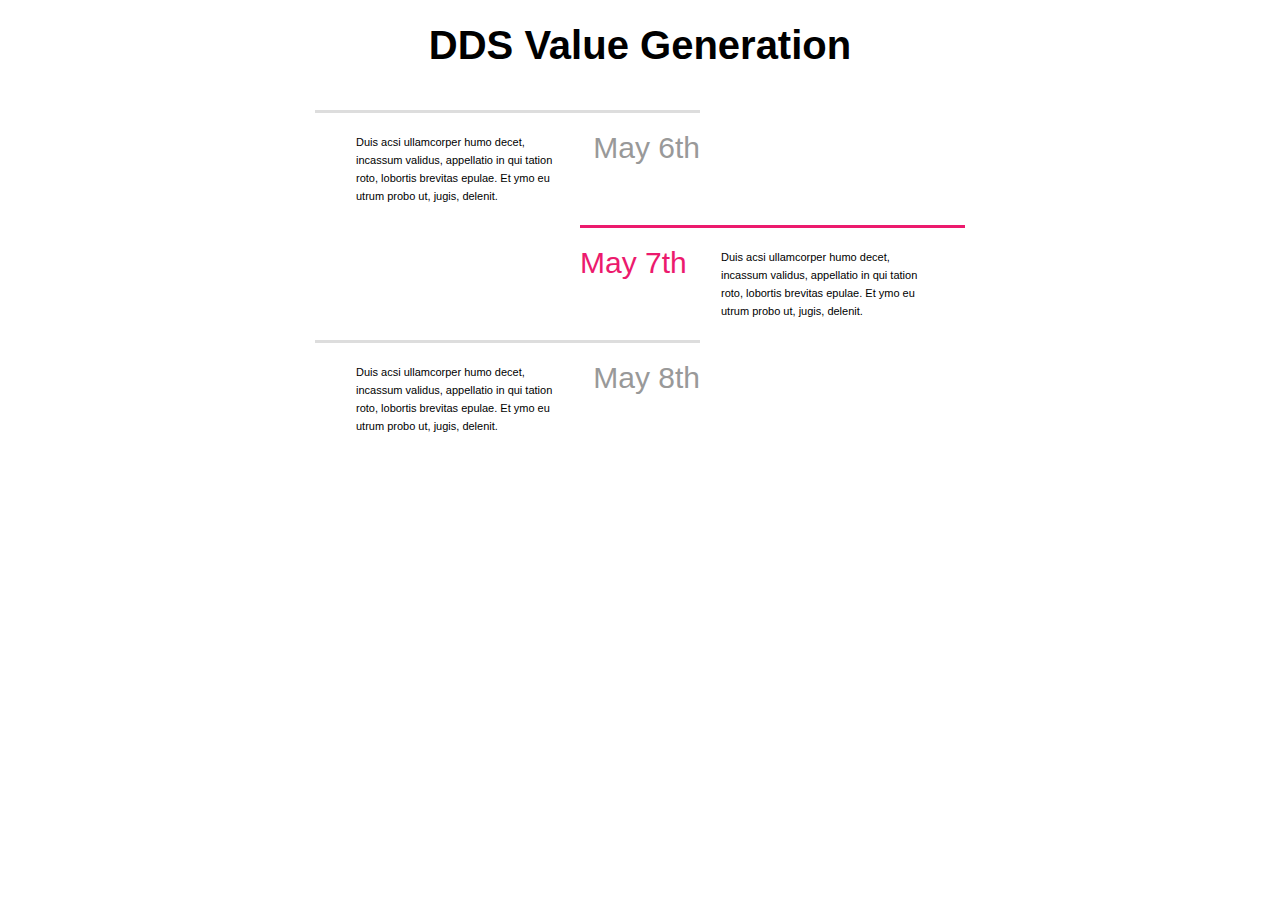
<file: index.html>
<!DOCTYPE html PUBLIC "-//W3C//DTD XHTML 1.0 Transitional//EN" "http://www.w3.org/TR/xhtml1/DTD/xhtml1-transitional.dtd">
<html xmlns="http://www.w3.org/1999/xhtml">
<head>
  <meta http-equiv="Content-Type" content="text/html; charset=utf-8" />
  <title>DDS Value Generation</title>
  <style type="text/css">
  body {margin: 0; padding: 0; font: 10px normal Verdana, Geneva, sans-serif; line-height: 1.8em;}
  h2 {font-size: 4em; margin: 5px 0; padding: 20px 0; text-align: center; line-height: 40px; font-family: Helvetica, Arial;}
  p {font-size: 1.1em;
    margin: 5px 41px;
    padding: 5px 0;
  }

  .container {margin: 20px auto; width: 650px; overflow: hidden; padding: 5px; }


  .timeslot {
    width: 285px;
    float: left;
    margin: 0 0 10px;
    padding: 10px 100px 0 0;
    border-top: 3px solid #ddd;
    position: relative;
  }
  .timeslot span {
    position: absolute;
    right: 0; top: 20px;
    font-size: 3em;
    line-height: 1em;
    color: #999;
  }
  .even {
    float: right;
    padding: 10px 0 0 100px;
    border-color: #ec1a6d;
  }
  .even span {
    left: 0;
    color: #ec1a6d;
  }

  @media all and (max-width : 500px) {
    .even {
      float: left;
    }
  }
  </style>
</head>

<body>
  <h2>DDS Value Generation</h2>
  <div class="container">
    <div class="timeslot">
      <span>May 6th</span>
      <p>Duis acsi ullamcorper humo decet, incassum validus, appellatio in qui tation roto, lobortis brevitas epulae. Et ymo eu utrum probo ut, jugis, delenit.
      </p>
    </div>
    <div class="timeslot even">
      <span>May 7th</span>
      <p>Duis acsi ullamcorper humo decet, incassum validus, appellatio in qui tation roto, lobortis brevitas epulae. Et ymo eu utrum probo ut, jugis, delenit.
      </p>
    </div>
    <div class="timeslot">
      <span>May 8th</span>
      <p>Duis acsi ullamcorper humo decet, incassum validus, appellatio in qui tation roto, lobortis brevitas epulae. Et ymo eu utrum probo ut, jugis, delenit.
      </p>
    </div>
  </div>
</body>
</html>
</file>
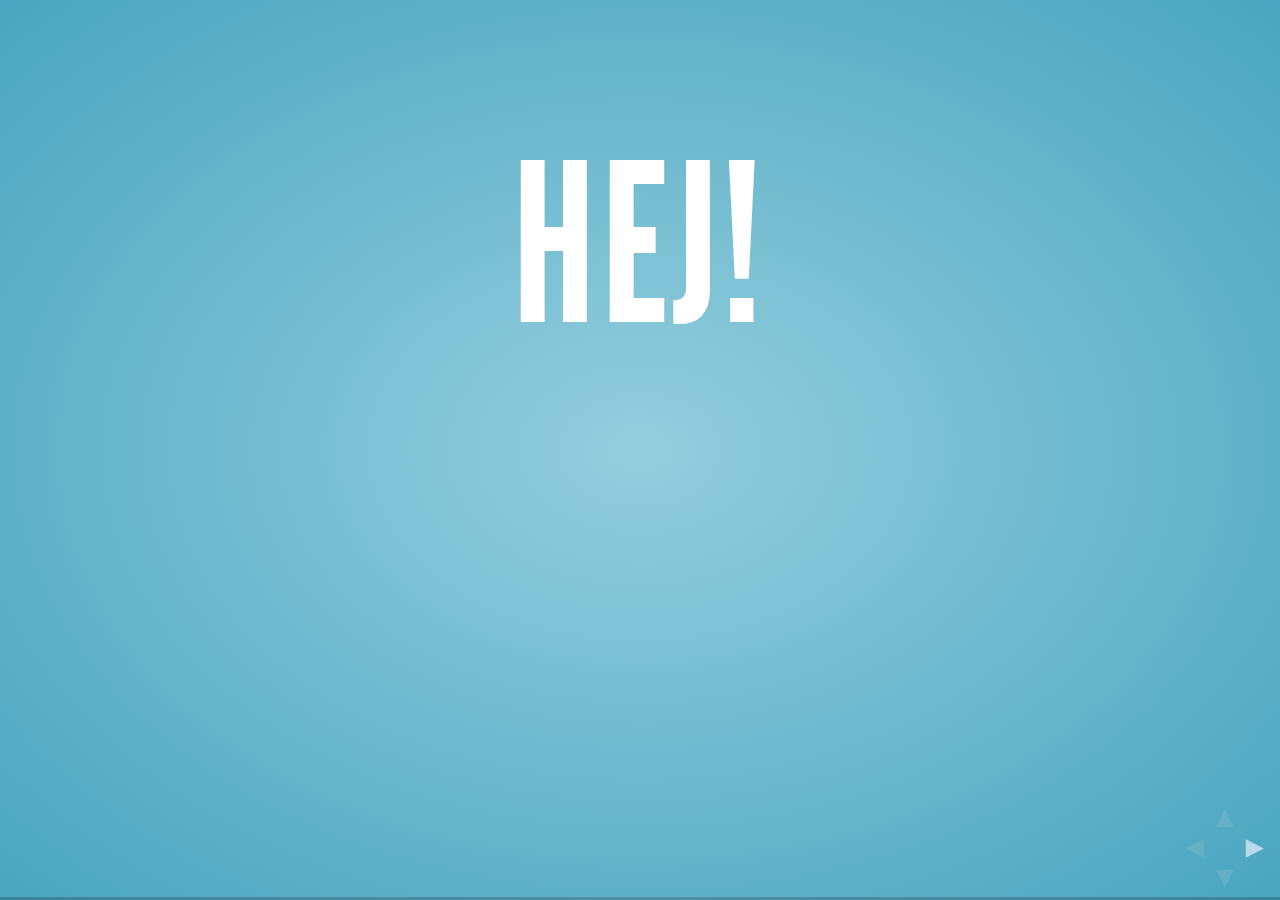
<file: june-11-2013.html>
<!doctype html>
<html lang="en">

  <head>
    <meta charset="utf-8">

    <title>DDS - May 14th, 2013</title>

    <meta name="apple-mobile-web-app-capable" content="yes" />
    <meta name="apple-mobile-web-app-status-bar-style" content="black-translucent" />
    <link href='http://fonts.googleapis.com/css?family=Lato:400,700,400italic,700italic' rel='stylesheet' type='text/css'>

    <link rel="stylesheet" href="css/reset.css">
    <link rel="stylesheet" href="css/main.css">
    <link rel="stylesheet" href="css/print.css" type="text/css" media="print">

    <link rel="stylesheet" href="lib/css/zenburn.css">
  </head>

  <body>

    <div class="reveal">

      <!-- Used to fade in a background when a specific slide state is reached -->
      <div class="state-background"></div>

      <!-- Any section element inside of this container is displayed as a slide -->
      <div class="slides">

        <section>
          <h1>Hej!</h1>
        </section>

        <section>
          <h1>Questions?</h1>
        </section>

        <section data-state="pink">
          <h1>Python</h1>
          <img src="images/robin.gif">
        </section>

        <section data-state="pink">
          <h2>Python is good for</h2>
          <section>
            <h1>Simple scripts</h1>
          </section>
          <section>
            <h1>Scraping</h1>
          </section>
          <section>
            <h1>Data science!</h1>
          </section>
          <section>
            <h1>Complex apps</h1>
          </section>
        </section>


        <section data-state="pink">
          <h3>Time for another</h3>
          <h2>Wizard Protip</h2>
          <img src="images/zoop.gif">
        </section>

        <section>
          <h2 style="text-transform: none">SimpleHTTPServer</h2>
        </section>

        <section data-state="blackout">
          <iframe class="youtube-player" type="text/html" width="640" height="385" src="http://www.youtube.com/embed/9CS7j5I6aOc" allowfullscreen frameborder="0">
          </iframe>
        </section>

        <section data-state="pink">
          <h3>(The 15 minute crashcourse)</h3>
        </section>

        <section data-state="pink">
          <h3>First: Let's create a python file</h3>
        </section>

        <section>
          <h3>Indentation based</h3>
          <pre><code>rangelist = range(10)
for number in rangelist:
    # Check if number is one of
    # the numbers in the tuple.
    if number in (3, 4, 7, 9):
        # "Break" terminates a for without
        # executing the "else" clause.
        break
    else:
        # "Continue" starts the next iteration
        # of the loop. It's rather useless here,
        # as it's the last statement of the loop.
        continue
else:
    # The "else" clause is optional and is
    # executed only if the loop didn't "break".
    pass # Do nothing</code></pre>
        </section>

        <section>
          <h2>fuck yeah no semicolons!</h2>
          <h3>or curly braces {}</h3>
        </section>

        <section class="comparison">
          <section>
            <h2>Assigning variables</h2>
            <h3>Python</h3>
            <pre><code>name = "Daniel"</code></pre>
            <h3>JS</h3>
            <pre><code>name = "Daniel";</code></pre>
          </section>

          <section>
            <h2>Strings!</h2>
            <h4>Python</h4>
            <pre><code>name = "Daniel"</code></pre>
            <h4>JS</h4>
            <pre><code>var name = "Daniel";</code></pre>
          </section>

          <section>
            <h2>Numbers!</h2>
            <h4>Python</h4>
            <pre><code>x = 132</code></pre>
            <h4>JS</h4>
            <pre><code>x = 132;</code></pre>
          </section>

          <section>
            <h2>Booleans!</h2>
            <h4>Python</h4>
            <pre><code>is_super_cool = True</code></pre>
            <h4>JS</h4>
            <pre><code>isSuperCool = true;</code></pre>
            <h4>Note that python prefers underscores</h4>
          </section>

          <section>
            <h2>Representing nothing</h2>
            <h4>Python</h4>
            <pre><code>x = None</code></pre>
            <h4>JS</h4>
            <pre><code>x = null</code></pre>
          </section>

          <section data-state="light2">
            <h2>Comments!</h2>
            <h4>Python</h4>
            <pre><code>## This is a comment</code></pre>
            <h4>JS</h4>
            <pre><code>// This is a comment</code></pre>
          </section>

          <section data-state="light2">
            <h2>Arrays (ummm...lists)</h2>
            <h4>Python (called a list)</h4>
            <pre><code>x = [1,2,3,4,5]</code></pre>
            <h4>JS (called an array)</h4>
            <pre><code>x = [1,2,3,4,5];</code></pre>
          </section>

          <section data-state="light3">
            <h2>Accessing an element in the list</h2>
            <span>
              <pre><code>x = [1,2,3,4,5]
x[0]
x[1]
x[2]
x[3]
x[4]
</code></pre>
            </span>
          </section>

          <section data-state="light3">
            <h2>Dictionaries</h2>
            <span>
              <h4>Python</h4>
              <pre><code>daniel = { "age": 25, "name": "Daniel", "nationality": "Canadian" }</code></pre>
              <h4>JS (called an object)</h4>
              <pre><code>daniel = { "age": 25, "name": "Daniel", "nationality": "Canadian" };</code></pre>
            </span>
          </section>

          <section data-state="light4">
            <h2>Conditionals</h2>
            <span>
              <h4>Python</h4>
              <pre><code>age = 17
if age >= 18:
  print("You can buy snus")
else:
  print("You cannot buy snus")</code></pre>
              <h4>JS</h4>
              <pre><code>age = 17;
if (age >= 18) {
  console.log("You can buy snus");
} else {
  console.log("You cannot buy snus");
}</code></pre>
            </span>
          </section>

<section data-state="light4">
            <h2>Loops</h2>
            <span>
              <h4>Python</h4>
              <pre><code>data = [1,2,3]
for i in data:
  print(data)</code></pre>
              <h4>JS</h4>
              <pre><code>data = [1,2,3];
for (i in data) {
  console.log(i);
}</code></pre>
            </span>
          </section>

          <section>
            <h2>Functions</h2>
            <img src="images/hawk.gif">
          </section>

          <section data-state="light4">
            <span>
              <h4>Python</h4>
              <pre><code>def sayMyName(name):
  print("My name is " + name)

# calling the function
sayMyName("Daniel")
sayMyName("Astrid")
</code></pre>
              <h4>JS</h4>
              <pre><code>function sayMyName(name) {
  console.log("My name is " + name);
}

// calling the function
sayMyName("Daniel");
sayMyName("Astrid");
</code></pre>
            </span>
          </section>

        </section>

        <section>
          <h1>Scraping</h1>
        </section>

      </div>


      <!-- The navigational controls UI -->
      <aside class="controls">
        <a class="left" href="#">&#x25C4;</a>
        <a class="right" href="#">&#x25BA;</a>
        <a class="up" href="#">&#x25B2;</a>
        <a class="down" href="#">&#x25BC;</a>
      </aside>

      <!-- Presentation progress bar -->
      <div class="progress"><span></span></div>


    <script src="lib/js/head.min.js"></script>

    <script>
      // Scripts that should be loaded before initializing
      var scripts = [];

      // If the browser doesn't support classList, load a polyfill
      if( !document.body.classList ) {
        scripts.push( 'lib/js/classList.js' );
      }

      // Load markdown parser if there are slides defined using markdown
      if( document.querySelector( '[data-markdown]' ) ) {
        scripts.push( 'lib/js/showdown.js' );
        scripts.push( 'lib/js/data-markdown.js' );
      }

      scripts.push( 'js/reveal.js' );

      // Load the scripts and, when completed, initialize reveal.js
      head.js.apply( null, scripts.concat([function() {

        // Fires when a slide with data-state=customevent is activated
        Reveal.addEventListener( 'customevent', function() {
          console.log( '"customevent" has fired' );
        } );

        // Fires each time a new slide is activated
        Reveal.addEventListener( 'slidechanged', function( event ) {
          // event.previousSlide, event.currentSlide, event.indexh, event.indexv
        } );

        // Full list of configuration options available here:
        // https://github.com/hakimel/reveal.js#configuration
        Reveal.initialize({
          progress: true,
          history: true,
          mousewheel: false,
          rollingLinks: false,

          theme: 'beige', // default/neon/beige
          transition: 'linear' // default/cube/page/concave/linear(2d)
        });

      }]));

      // Load highlight.js for syntax highlighting of code samples
      head.js( 'lib/js/highlight.js', function() {
        hljs.initHighlightingOnLoad();
      } );
    </script>

  </body>
</html>
</file>
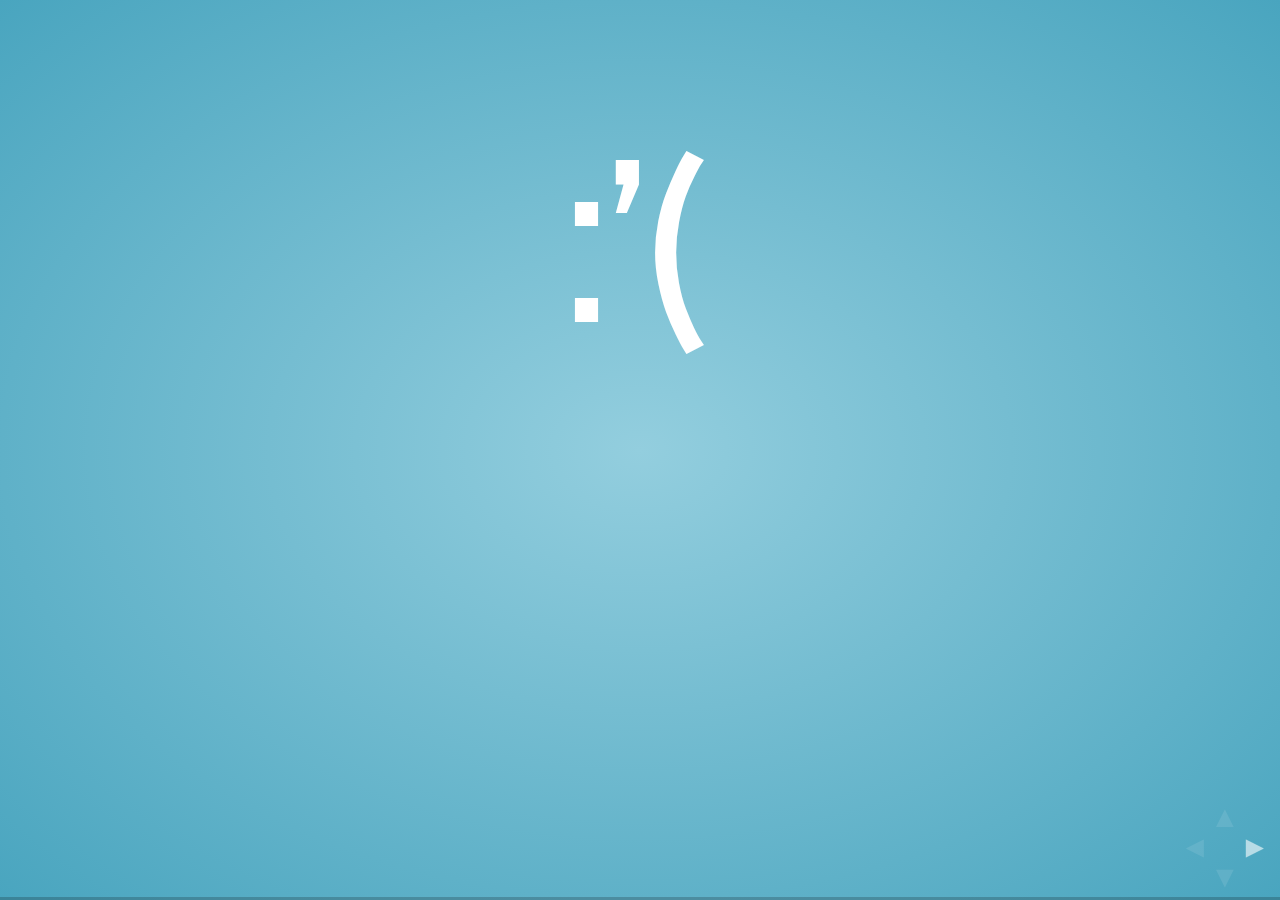
<file: june-9-2013.html>
<!doctype html>
<html lang="en">

  <head>
    <meta charset="utf-8">

    <title>DDS - June 9th, 2013</title>

    <meta name="apple-mobile-web-app-capable" content="yes" />
    <meta name="apple-mobile-web-app-status-bar-style" content="black-translucent" />
    <link href='http://fonts.googleapis.com/css?family=Lato:400,700,400italic,700italic' rel='stylesheet' type='text/css'>

    <link rel="stylesheet" href="css/reset.css">
    <link rel="stylesheet" href="css/main.css">
    <link rel="stylesheet" href="css/print.css" type="text/css" media="print">

    <link rel="stylesheet" href="lib/css/zenburn.css">
  </head>

  <body>

    <div class="reveal">

      <!-- Used to fade in a background when a specific slide state is reached -->
      <div class="state-background"></div>

      <!-- Any section element inside of this container is displayed as a slide -->
      <div class="slides">

        <section>
          <h1>:'(</h1>
        </section>

        <section>
          <h1>1 week to go</h1>
        </section>

        <section>
          <h2>Monday</h2>
          <h1>D3</h1>
        </section>

        <section>
          <h2>Tuesday</h2>
          <h1>Python & Scraping</h1>
        </section>

        <section>
          <h2>Wednesday</h2>
          <h1>Urban Living</h1>
        </section>

        <section>
          <h2>Thursday</h2>
          <h1>Intro to Rails</h1>
        </section>

        <section>
          <h1>Questions?</h1>
        </section>

        <section>
          <h2>Wizard Protip</h2>
          <img width="700" src="images/wizard.jpg">
        </section>

        <section>
          <h1>D3</h1>
          <img width="700" src="images/clint-yes.gif">
        </section>

        <section>
          <h1>What is D3?</h1>
          <section>
            <h2 class="fragment"><a target="_blank" href="http://bl.ocks.org/mbostock/1256572">Data Driven Documents</a></h2>
            <h2 class="fragment">Not (just) a graphing library</h2>
          </section>
        </section>

        <section>
          <h2>Graphing libraries</h2>
          <ul>
            <li><a target="_blank" href="http://www.highcharts.com/">Highcharts.js</a></li>
            <li><a target="_blank" href="https://google-developers.appspot.com/chart/interactive/docs/gallery">Google charts</a></li>
            <li><a target="_blank" href="http://www.flotcharts.org/">Flot</a></li>
            <li><a target="_blank">So many more...</a></li>
          </ul>
        </section>

        <section>
          <h1><a target="_blank" href="http://d3js.org/">What is it?</a></h1>
        </section>

        <section>
          <h1><a target="_blank" href="http://www.highcharts.com/demo/">So why use it?</a></h1>
        </section>

        <section>
          <h3>Remember</h3>
          <h2>Use D3 when you need full customization & flexibility.</h2>
          <h3 class="fragment">(Otherwise use a graphing library)</h3>
        </section>

        <section>
          <img src="images/curve.png">
        </section>

        <section>
          <h1><a href="https://gist.github.com/ESeufert/3394672" target="_blank">Let's make a line graph</a></h1>
          <h3>(Kidding)</h3>
        </section>

        <section>
          <h2><a href="http://code.shutterstock.com/rickshaw/examples/y_axis.html" target="_blank">Easier to use Rickshaw.js</a></h2>
        </section>

        <section data-state="pink">
          <h1>Baby Steps</h1>
        </section>

        <section>
          <h2>D3 is similar to jQuery</h2>
          <h4>jquery</h4>
          <pre><code>$('.button').css('height', 100);</code></pre>
          <h4>d3</h4>
          <pre><code>d3.selectAll('.button').style('height', 100);</code></pre>
          <h4>jquery</h4>
          <pre><code>$('#container').append('&lt;p&gt;&lt;/p&gt;');</code></pre>
          <h4>d3</h4>
          <pre><code>d3.select('#container').append('p');</code></pre>
        </section>

        <section>
          <h2>D3 loves method chaining</h2>
          <pre><code>d3.select('#container').style('height', 100).style('background', 'red').class('fun');</code></pre>
        </section>

        <section data-state="pink">
          <h2>How do you draw a line?</h2>
          <section>
            <h3 class="fragment"><a target="_blank">Attach an image?</a></h3>
          </section>
        </section>

        <section data-state="pink">
          <h1><a href="http://www.html5canvastutorials.com/tutorials/html5-canvas-lines/" target="_blank">HTML5 Canvas</a></h1>
        </section>

        <section data-state="pink">
          <h1><a href="http://www.dashingd3js.com/basic-building-blocks" target="_blank">SVG</a></h1>
          <h2>(Scalable vector graphics)</h2>
        </section>

        <section data-state="blackout">
          <h1><a href="http://camanjs.com/examples/" target="_blank">Canvas</a> <br/><small>vs.</small> SVG</h1>
        </section>

        <section>
          <h3>Did you know?</h3>
          <section>
            <h2>SVG can be exported from illustrator</h2>
          </section>
          <section>
            <h2>SVG is web console inspectable</h2>
          </section>
          <section>
            <h2>SVG can use css</h2>
          </section>
        </section>

        <section>
          <h2>Coordinates</h2>
          <img src="images/coords.png" width=600>
        </section>

        <section>
          <h1>D3 uses SVG</h1>
          <h2>(usually)</h2>
        </section>



      </div>


      <!-- The navigational controls UI -->
      <aside class="controls">
        <a class="left" href="#">&#x25C4;</a>
        <a class="right" href="#">&#x25BA;</a>
        <a class="up" href="#">&#x25B2;</a>
        <a class="down" href="#">&#x25BC;</a>
      </aside>

      <!-- Presentation progress bar -->
      <div class="progress"><span></span></div>


    <script src="lib/js/head.min.js"></script>

    <script>
      // Scripts that should be loaded before initializing
      var scripts = [];

      // If the browser doesn't support classList, load a polyfill
      if( !document.body.classList ) {
        scripts.push( 'lib/js/classList.js' );
      }

      // Load markdown parser if there are slides defined using markdown
      if( document.querySelector( '[data-markdown]' ) ) {
        scripts.push( 'lib/js/showdown.js' );
        scripts.push( 'lib/js/data-markdown.js' );
      }

      scripts.push( 'js/reveal.js' );

      // Load the scripts and, when completed, initialize reveal.js
      head.js.apply( null, scripts.concat([function() {

        // Fires when a slide with data-state=customevent is activated
        Reveal.addEventListener( 'customevent', function() {
          console.log( '"customevent" has fired' );
        } );

        // Fires each time a new slide is activated
        Reveal.addEventListener( 'slidechanged', function( event ) {
          // event.previousSlide, event.currentSlide, event.indexh, event.indexv
        } );

        // Full list of configuration options available here:
        // https://github.com/hakimel/reveal.js#configuration
        Reveal.initialize({
          progress: true,
          history: true,
          mousewheel: false,
          rollingLinks: false,

          theme: 'beige', // default/neon/beige
          transition: 'linear' // default/cube/page/concave/linear(2d)
        });

      }]));

      // Load highlight.js for syntax highlighting of code samples
      head.js( 'lib/js/highlight.js', function() {
        hljs.initHighlightingOnLoad();
      } );
    </script>

  </body>
</html>
</file>
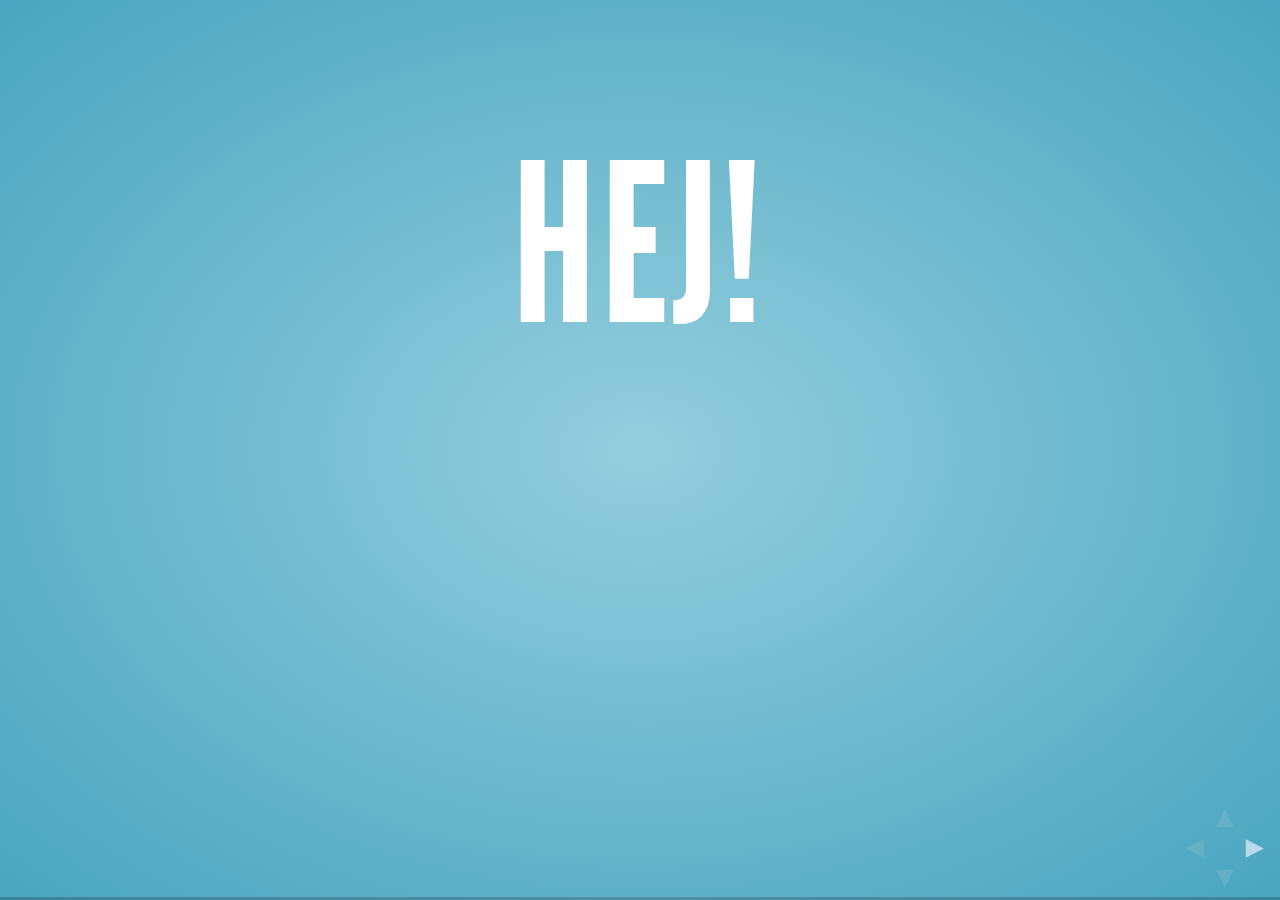
<file: may-13-2013.html>
<!doctype html>
<html lang="en">

  <head>
    <meta charset="utf-8">

    <title>DDS - May 6th, 2013</title>

    <meta name="apple-mobile-web-app-capable" content="yes" />
    <meta name="apple-mobile-web-app-status-bar-style" content="black-translucent" />
    <link href='http://fonts.googleapis.com/css?family=Lato:400,700,400italic,700italic' rel='stylesheet' type='text/css'>

    <link rel="stylesheet" href="css/reset.css">
    <link rel="stylesheet" href="css/main.css">
    <link rel="stylesheet" href="css/print.css" type="text/css" media="print">

    <link rel="stylesheet" href="lib/css/zenburn.css">
  </head>

  <body>

    <div class="reveal">

      <!-- Used to fade in a background when a specific slide state is reached -->
      <div class="state-background"></div>

      <!-- Any section element inside of this container is displayed as a slide -->
      <div class="slides">

        <section>
          <h1>Hej!</h1>
        </section>

        <section>
          <h2>Monday</h2>
          <h1>Git & HTML</h1>
        </section>

        <section data-state="light2">
          <h2>Tuesday</h2>
          <h1>Jquery & Javascript</h1>
        </section>

        <section data-state="light3">
          <h2>Wednesday</h2>
          <h1>Python Basics</h1>
        </section>

        <section data-state="light4">
          <h2>Thursday</h2>
          <h1>Scraping</h1>
        </section>

        <section data-state="light5">
          <h2>Friday</h2>
          <h1>API<small>s</small></h1>
        </section>

        <section data-state="pink">
          <a href="http://startupdna.hyperisland.com" target="_blank"><h1>Startup DNA</h1></a>
        </section>

        <section>
          <h1>Questions?</h1>
        </section>

        <section data-state="pink">
          <h1>Git</h1>
          <img src="images/cry.gif">
        </section>

        <section data-state="white">
          <img src="images/git-workflow.png"/>
        </section>

        <section data-state="white">
          <img src="images/centralized-github-4.png"/>
        </section>

        <section>
          <h2>Exercise</h2>
          <h3><a href="http://pushmatrix.github.com/git-dds">http://pushmatrix.github.com/git-dds</a></h3>
        </section>

        <section data-state="pink">
          <h1>The Web</h1>
          <img src="images/giant-cookie.gif">
        </section>

        <section data-state="pink">
          <section><h1>HTML</h1><h2>the content</h2></section>
          <section><h1><a href="http://www.csszengarden.com/" target="_blank">CSS</a></h1><h2>the style</h2></section>
          <section><h1>Javascript</h1><h2>the logic</h2></section>
        </section>

        <section>
          <h2>Document Object Model (DOM)</h2>
          <img src="images/dom_tree.gif">
        </section>

        <section>
          <h3>Protip</h3>
          <h2>HTML doesn't care about whitespace.</h2>
        </section>

        <section>
          <a href="http://learn.shayhowe.com/html-css/terminology-syntax-intro" target="_blank"><h2>Beginner's</h2><h1> Guide to HTML & CSS</h1></a>
        </section>

        <section>
          <h1>Inspecting</h1>
        </section>

        <section>
          <h2>The grid</h2>
          <img src="images/grid1.jpg"/>
        </section>

        <section>
          <img src="images/grid2.jpg">
        </section>


        <section data-state="purple">
          <h1><a href="http://twitter.github.io/bootstrap/">Twitter Bootstrap</a></h1>
        </section>
      </div>


      <!-- The navigational controls UI -->
      <aside class="controls">
        <a class="left" href="#">&#x25C4;</a>
        <a class="right" href="#">&#x25BA;</a>
        <a class="up" href="#">&#x25B2;</a>
        <a class="down" href="#">&#x25BC;</a>
      </aside>

      <!-- Presentation progress bar -->
      <div class="progress"><span></span></div>


    <script src="lib/js/head.min.js"></script>

    <script>
      // Scripts that should be loaded before initializing
      var scripts = [];

      // If the browser doesn't support classList, load a polyfill
      if( !document.body.classList ) {
        scripts.push( 'lib/js/classList.js' );
      }

      // Load markdown parser if there are slides defined using markdown
      if( document.querySelector( '[data-markdown]' ) ) {
        scripts.push( 'lib/js/showdown.js' );
        scripts.push( 'lib/js/data-markdown.js' );
      }

      scripts.push( 'js/reveal.js' );

      // Load the scripts and, when completed, initialize reveal.js
      head.js.apply( null, scripts.concat([function() {

        // Fires when a slide with data-state=customevent is activated
        Reveal.addEventListener( 'customevent', function() {
          console.log( '"customevent" has fired' );
        } );

        // Fires each time a new slide is activated
        Reveal.addEventListener( 'slidechanged', function( event ) {
          // event.previousSlide, event.currentSlide, event.indexh, event.indexv
        } );

        // Full list of configuration options available here:
        // https://github.com/hakimel/reveal.js#configuration
        Reveal.initialize({
          progress: true,
          history: true,
          mousewheel: false,
          rollingLinks: false,

          theme: 'beige', // default/neon/beige
          transition: 'linear' // default/cube/page/concave/linear(2d)
        });

      }]));

      // Load highlight.js for syntax highlighting of code samples
      head.js( 'lib/js/highlight.js', function() {
        hljs.initHighlightingOnLoad();
      } );
    </script>

  </body>
</html>
</file>
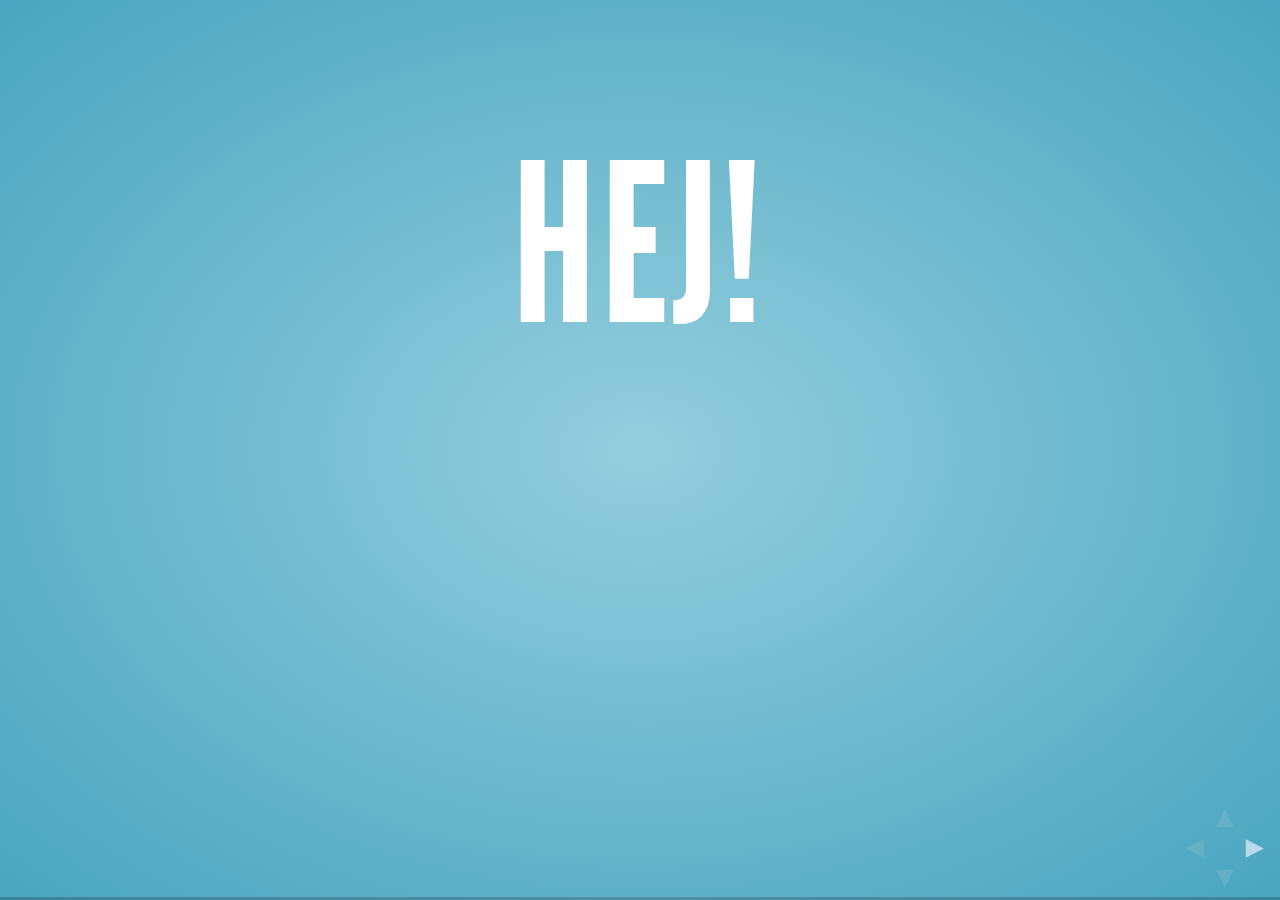
<file: may-14-2013.html>
<!doctype html>
<html lang="en">

  <head>
    <meta charset="utf-8">

    <title>DDS - May 14th, 2013</title>

    <meta name="apple-mobile-web-app-capable" content="yes" />
    <meta name="apple-mobile-web-app-status-bar-style" content="black-translucent" />
    <link href='http://fonts.googleapis.com/css?family=Lato:400,700,400italic,700italic' rel='stylesheet' type='text/css'>

    <link rel="stylesheet" href="css/reset.css">
    <link rel="stylesheet" href="css/main.css">
    <link rel="stylesheet" href="css/print.css" type="text/css" media="print">

    <link rel="stylesheet" href="lib/css/zenburn.css">
  </head>

  <body>

    <div class="reveal">

      <!-- Used to fade in a background when a specific slide state is reached -->
      <div class="state-background"></div>

      <!-- Any section element inside of this container is displayed as a slide -->
      <div class="slides">

        <section>
          <h1>Hej!</h1>
        </section>

        <section>
          <h2>e-commerce competition</h2>
          <h1>Deliverables</h1>
        </section>

        <section data-state="light2">
          <h2>Every Friday @ 3pm</h2>
          <h1>Group Presentation</h1>
        </section>

        <section data-state="light3">
          <h2>June 17</h2>
          <h1>Final Presentation</h1>
        </section>

        <section data-state="light4">
          <h2>Today 1pm to 2pm</h2>
          <h1>Q&A With Urbanliving</h1>
        </section>

        <section data-state="light4">
          <h2>Tomorrow 12pm to 1pm</h2>
          <h1>E-Commerce Webinar</h1>
        </section>

        <section data-state="pink">
          <a href="http://startupdna.hyperisland.com" target="_blank"><h1>Startup DNA</h1></a>
        </section>

        <section>
          <h1>Questions?</h1>
        </section>

        <section data-state="pink">
          <h1>Javascript</h1>
          <img src="images/he-knows.gif">
        </section>

        <section>
          <h2>It's not java</h2>
          <img src="images/xjava.jpg"/>
        </section>

        <section>
          <h2>Normally seen in browsers</h2>
          <img src="images/browsers.jpg"/>
        </section>

        <section>
          <h2>But also on servers</h2>
          <img src="images/servers.jpg"/>
        </section>

        <section>
          <h2>And elsewhere</h2>
          <img src="images/unity.jpg"/>
          <h4>Unity game engine</h4>
        </section>

        <section>
          <h2>Easy to learn</h2>
          <h2>Difficult to master</h2>
        </section>

        <section data-state="pink">
          <h1>15 minute crash course</h1>
        </section>

        <section>
          <h1>Alert!</h1>
        </section>

        <section>
          <h2>Data types</h2>
          <section>
            <h1>Numbers</h1>
          </section>

          <section>
            <h1>Booleans</h1>
          </section>

          <section>
            <h1>Strings</h1>
          </section>

          <section>
            <h1>Arrays</h1>
          </section>

          <section>
            <h1>Objects</h1>
          </section>

          <section>
            <h1>null</h1>
          </section>

          <section>
            <h1>Conditional</h1>
          </section>

          <section>
            <h1>Loops</h1>
          </section>

          <section>
            <h1>Functions</h1>
          </section>
        </section>


        <section>
          <h1><a href="http://www.dontfeartheinternet.com/the-basics/not-tubes" target="_blank">Don't fear the internet</a></h1>
        </section>

        <section>
          <h1><a href="http://try.jquery.com/">JQuery</a></h1>
        </section>

      </div>


      <!-- The navigational controls UI -->
      <aside class="controls">
        <a class="left" href="#">&#x25C4;</a>
        <a class="right" href="#">&#x25BA;</a>
        <a class="up" href="#">&#x25B2;</a>
        <a class="down" href="#">&#x25BC;</a>
      </aside>

      <!-- Presentation progress bar -->
      <div class="progress"><span></span></div>


    <script src="lib/js/head.min.js"></script>

    <script>
      // Scripts that should be loaded before initializing
      var scripts = [];

      // If the browser doesn't support classList, load a polyfill
      if( !document.body.classList ) {
        scripts.push( 'lib/js/classList.js' );
      }

      // Load markdown parser if there are slides defined using markdown
      if( document.querySelector( '[data-markdown]' ) ) {
        scripts.push( 'lib/js/showdown.js' );
        scripts.push( 'lib/js/data-markdown.js' );
      }

      scripts.push( 'js/reveal.js' );

      // Load the scripts and, when completed, initialize reveal.js
      head.js.apply( null, scripts.concat([function() {

        // Fires when a slide with data-state=customevent is activated
        Reveal.addEventListener( 'customevent', function() {
          console.log( '"customevent" has fired' );
        } );

        // Fires each time a new slide is activated
        Reveal.addEventListener( 'slidechanged', function( event ) {
          // event.previousSlide, event.currentSlide, event.indexh, event.indexv
        } );

        // Full list of configuration options available here:
        // https://github.com/hakimel/reveal.js#configuration
        Reveal.initialize({
          progress: true,
          history: true,
          mousewheel: false,
          rollingLinks: false,

          theme: 'beige', // default/neon/beige
          transition: 'linear' // default/cube/page/concave/linear(2d)
        });

      }]));

      // Load highlight.js for syntax highlighting of code samples
      head.js( 'lib/js/highlight.js', function() {
        hljs.initHighlightingOnLoad();
      } );
    </script>

  </body>
</html>
</file>
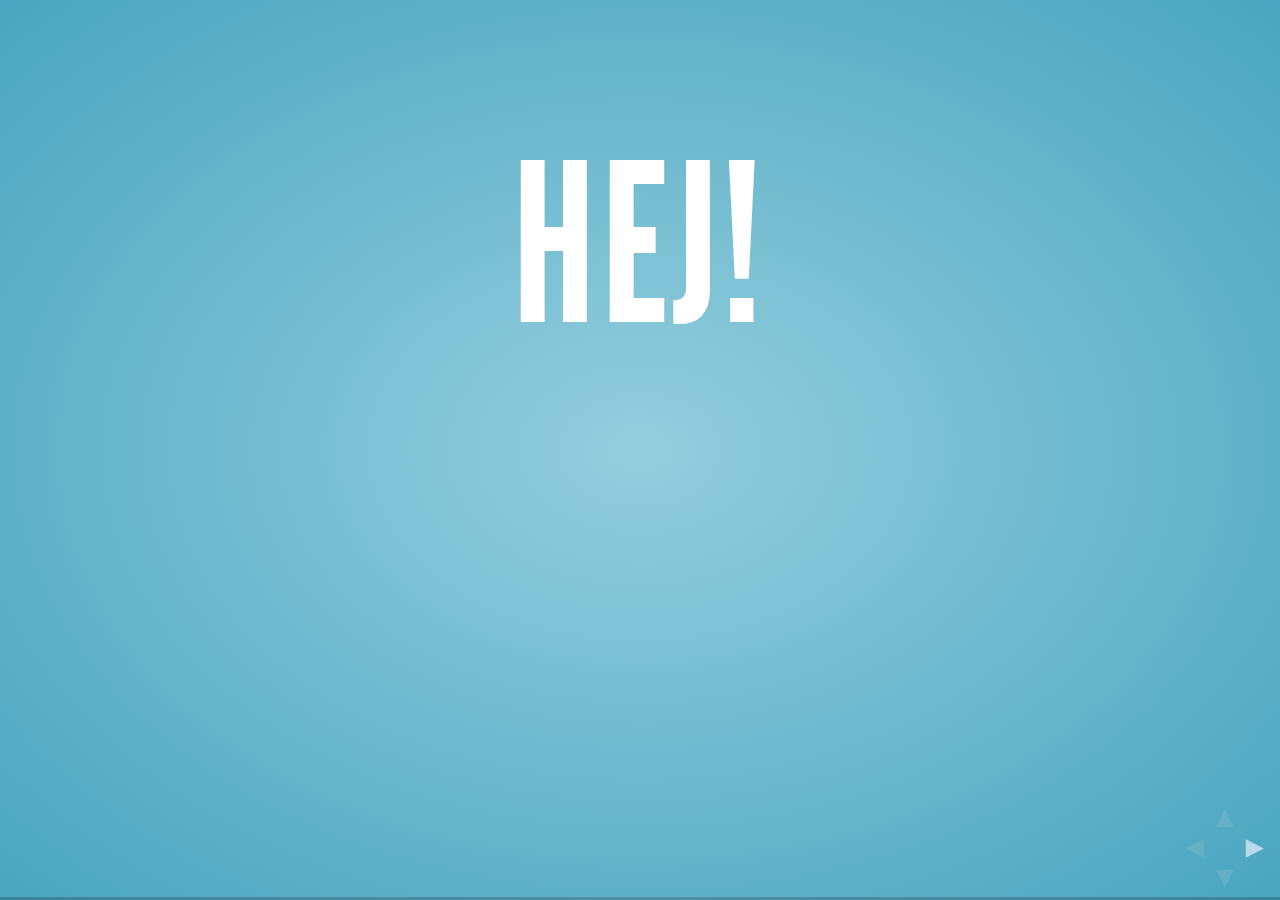
<file: may-6-2013.html>
<!doctype html>
<html lang="en">

  <head>
    <meta charset="utf-8">

    <title>DDS - May 6th, 2013</title>

    <meta name="apple-mobile-web-app-capable" content="yes" />
    <meta name="apple-mobile-web-app-status-bar-style" content="black-translucent" />
    <link href='http://fonts.googleapis.com/css?family=Lato:400,700,400italic,700italic' rel='stylesheet' type='text/css'>

    <link rel="stylesheet" href="css/reset.css">
    <link rel="stylesheet" href="css/main.css">
    <link rel="stylesheet" href="css/print.css" type="text/css" media="print">

    <link rel="stylesheet" href="lib/css/zenburn.css">
  </head>

  <body>

    <div class="reveal">

      <!-- Used to fade in a background when a specific slide state is reached -->
      <div class="state-background"></div>

      <!-- Any section element inside of this container is displayed as a slide -->
      <div class="slides">

        <section>
          <h1>Hej!</h1>
        </section>

        <section>
          <h1>DDS Value Generation</h1>
          <h3 class="inverted">By Mr. Beauchamp</h3>
        </section>





        <section>
          <h2>8 months ago...</h2>
          <img  src="images/dan_presenting.jpg">
        </section>


        <section>
          <h2>8 months ago...</h2>
          <div style="position:relative; width: 220px">
            <img style="position:absolute" src="images/group0.jpeg"/>
          </div>
        </section>

        <section>
          <h1>What has changed?</h1>
        </section>

        <section>
          <div style="position:relative; width: 220px">
            <img style="position:absolute" src="images/group0.jpeg"/>
            <img style="position:absolute" src="images/group1.jpg" class="fragment fade-in"/>
            <img style="position:absolute" src="images/group2.jpg" class="fragment fade-in"/>
          </div>
        </section>

        <section>
          <h1>I live here</h1>
        </section>

        <section>
          <img src="images/thrones.jpg">
        </section>

        <section>
          <img src="images/dagger.jpg">
        </section>

        <section>
          <img src="images/axes.jpeg">
        </section>

        <section>
          <h2>I know more than 18 Swedish words</h2>
          <h3>(Possibly more than 20)</h3>
        </section>

        <section>
          <h1>I can count to 999 million</h1>
          <h3>(In Swedish)</h3>
        </section>

        <section>
          <img src="images/pizza.jpg">
          <h3>(Pizza has not changed)</h3>
        </section>

        <section>
          <h2>You guys are 10000 times more awesome</h2>
        </section>


        <section>
          <img src="images/dds1.jpeg">
        </section>

        <section>
          <img src="images/dds2.jpeg">
        </section>

        <section>
          <img src="images/dds3.jpeg">
        </section>

        <section>
          <img src="images/dds4.jpeg">
        </section>

        <section>
          <img src="images/dds5.jpeg">
        </section>

        <section>
          <img src="images/dds6.jpeg">
        </section>

        <section>
          <h2>But let's aim for 50000 times more awesome</h2>
        </section>

        <section>
          <div style="position:relative; width: 220px">
            <img style="position:absolute" src="images/dan_presenting.jpg">
            <img style="position:absolute" src="images/dan_ed_present.jpg" class="fragment fade-in">
          </div>
        </section>

        <section>
          <h1>Learnings</h1>
        </section>

        <section>
          <h2>SKILLS</h2>
          <ul style="font-size: 40px;margin-left: 20px">
            <li class="fragment">Use a range of tools and techniques to analyze & optimize an existing or new business.</li>
            <li class="fragment">Use data insights to propose changes to business and communications strategies for a client.</li>
            <li class="fragment">Use APIs.<br/><small>(Optional: And build your own)</small></li>
            <li class="fragment"> Create prototypes of mashups.<br/></li>
          <ul>
        </section>

        <section>
          <h2>KNOWLEDGE</h2>
          <ul style="font-size: 40px;margin-left: 20px">
            <li class="fragment">Learn about biz models, pricing strategies, and customer acquisition.</li>
            <li class="fragment">Recognise the limits & dangers of the accuracy of available data.</li>
            <li class="fragment">Learn a bunch of buzzwords that will make you sound badass.</li>
          <ul>
        </section>

        <section>
          <h2>COMPETENCE</h2>
          <ul style="font-size: 40px;margin-left: 20px">
            <li class="fragment">Build and sell a business idea to clients and within a team.</li>
            <li class="fragment">Perform effective pitches and presentations.</li>
            <li class="fragment">Deal with changing business requirements and environments.</li>
            <li class="fragment">Discuss the impact of data insights on businesses, brands, markets and consumers.</li>
            <li class="fragment">Implement tactics and evaluate outcomes for a business.</li>
          <ul>
        </section>

        <section>
          <h1>Schedule</h1>
        </section>

        <section>
          <img src="images/happy-cat1.jpg"/>
        </section>

        <section>
          <h1>Today</h1>
          <section>
          </section>
          <section>
            <h2>&ldquo;Why should I code?&rdquo;</h2>
          </section>
          <section>
            <h2>Entering the matrix</h2>
            <h3>(Using the terminal)</h3>
          </section>
          <section>
            <h2>Collaborative Coding</h2>
            <h3>(And how to change files without fear)</h3>
          </section>
          <section>
            <h2>Picking project teams</h2>
          </section>
        </section>

        <section data-state="light1">
          <h1>Tomorrow</h1>
          <section>
            <h2>Group projects</h2>
          </section>
        </section>

        <section data-state="light3">
          <h1>Wednesday</h1>
          <section>
            <h2>No class</h2>
          </section>
        </section>

        <section data-state="light4">
          <h1>Thursday</h1>
          <section>
            <h2>No class</h2>
          </section>
        </section>

        <section data-state="light5">
          <h1>Friday</h1>
          <section>
            <h2>No class</h2>
          </section>
        </section>

        <section>
          <h2>Thanks Jesus!</h2>
          <img src="images/jesus.jpg">
        </section>

        <section data-state="green">
          <h1>Next week</h1>
          <section>
          </section>
          <section>
            <h2>No Math anymore</h2>
          </section>
          <section>
            <h2>Regular expressions</h2>
          </section>
          <section>
            <h2>Python basics</h2>
          </section>
          <section>
            <h2>Scraping, round II</h2>
          </section>
          <section>
            <h2>Using an API</h2>
          </section>
          <section>
            <h2>Website speed optimization</h2>
          </section>

        </section>

        <section data-state="pink">
          <a href="http://startupdna.hyperisland.com" target="_blank"><h1>Startup DNA</h1></a>
        </section>

        <section>
          <h1>The other weeks</h1>
        </section>

        <section>
          <h1>What about math?</h1>
          <a href="https://www.coursera.org/course/introstats" target="_blank"><h2>It's homework</h2></a>
        </section>

        <section data-state="navy">
          <section>
            <h1>Project</h1>
          </section>
        </section>

        <section>
          <h1>Create an online store!</h1>
        </section>


        <section data-state="navy" data-transition="zoom">
          <h3>You</h3>
          <section>
            <h1>Have 7 weeks</h1>
          </section>
          <section>
            <h1>are in groups of 3</h1>
          </section>
          <section>
            <h1>Will get some funding</h1>
          </section>
          <section>
            <h1>Have to make sales</h1>
          </section>
          <section>
            <h1>Must use Shopify</h1>
            <h3>(Just kidding)</h3>
          </section>
          <section>
            <h1>Do get Shopify for free</h1>
          </section>
          <section>
            <h1>Are not alone</h1>
          </section>
          <section>
            <h1>Can win prizes</h1>
          </section>
        </section>

        <section>
          <h1>Questions?</h1>
        </section>

        <section data-state="pink">
          <h1>Why Code?</h1>
          <h3>(it's not just about making apps)</h3>
        </section>

        <section data-state="light4">
          <h1>Automate daily tasks</h1>
        </section>

        <section data-state="navy">
          <a href="http://code.org" target="_blank"> <h1>Code.org</h1></a>
        </section>

        <section>
          <a href="http://ninjablocks.com/" target="_blank"> <h1>Internet of Things</h1></a>
        </section>


        <section data-state="light4">
          <a href="http://upload.wikimedia.org/wikipedia/commons/7/77/Unix_history-simple.svg" target="_blank"><h1>Unix</h1></a>
        </section>

        <section data-state="blackout">

          <a href="http://code.org" target="_blank"> <h2 style="font-family: courier; color: #0F0">The Terminal</h2></a>
          <section>
            <iframe src="http://hackertyper.com/" width="100%" height="100%"></iframe>
          </section>
          <section>
            <img src="images/amazed1.jpg"/>
          </section>
          <section>
            <img src="images/amazed2.jpg"/>
          </section>
          <section>
            <img src="images/amazed3.jpg"/>
          </section>
          <section>
            <h2>Why is it important?</h2>
          </section>
        </section>

        <section>
          <h1>Protip</h1>
          <a href="http://blog.framebase.io/post/43973262180/the-best-programmers-are-the-quickest-to-google" href="_blank"><h2>The best programmers are the quickest to Google</h2></a>
        </section>

        <section>
          <h2>Never commit to memory what can be easily looked up in books<br/>&mdash; <small>Albert Einstein.</small></h2>
        </section>


        <section>
          <h2>Unix File Directories</h2>
          <img src="images/dir.gif">
          <h3>(Typical OS X setup)</h3>
        </section>




        <section data-state="navy">
          <a href="https://docs.google.com/document/d/1hRgtVmO53Z2vl7gdadYSVCXqwmGR_5racHe3HrAAehk/edit" target="_blank"><h1>Let's get started</h1></a>
          <h3>Exercise link posted to Facebook</h3>
        </section>

        <section>
          <h2>Let's go cURLing</h2>
          <section>
            <img src="images/curl2.jpg"/>
          </section>
          <section>
            <img src="images/curl1.jpg"/>
          </section>
        </section>

        <section>
          <h2>Additional resources:</h2>
          <a href="http://zaiste.net/2012/11/introduction_to_curl/" target="_blank"><h3>Introduction to curl</h3></a>
          <a href="https://github.com/0nn0/terminal-mac-cheatsheet/wiki/Terminal-Cheatsheet-for-Mac-(-basics-)" target="_blank"><h3>Terminal cheatsheet</h3></a>
          <a href="http://cli.learncodethehardway.org/book/" target="_blank"><h3>Learn the CLI the hard way</h3></a>
        </section>

      </div>


      <!-- The navigational controls UI -->
      <aside class="controls">
        <a class="left" href="#">&#x25C4;</a>
        <a class="right" href="#">&#x25BA;</a>
        <a class="up" href="#">&#x25B2;</a>
        <a class="down" href="#">&#x25BC;</a>
      </aside>

      <!-- Presentation progress bar -->
      <div class="progress"><span></span></div>


    <script src="lib/js/head.min.js"></script>

    <script>
      // Scripts that should be loaded before initializing
      var scripts = [];

      // If the browser doesn't support classList, load a polyfill
      if( !document.body.classList ) {
        scripts.push( 'lib/js/classList.js' );
      }

      // Load markdown parser if there are slides defined using markdown
      if( document.querySelector( '[data-markdown]' ) ) {
        scripts.push( 'lib/js/showdown.js' );
        scripts.push( 'lib/js/data-markdown.js' );
      }

      scripts.push( 'js/reveal.js' );

      // Load the scripts and, when completed, initialize reveal.js
      head.js.apply( null, scripts.concat([function() {

        // Fires when a slide with data-state=customevent is activated
        Reveal.addEventListener( 'customevent', function() {
          console.log( '"customevent" has fired' );
        } );

        // Fires each time a new slide is activated
        Reveal.addEventListener( 'slidechanged', function( event ) {
          // event.previousSlide, event.currentSlide, event.indexh, event.indexv
        } );

        // Full list of configuration options available here:
        // https://github.com/hakimel/reveal.js#configuration
        Reveal.initialize({
          progress: true,
          history: true,
          mousewheel: false,
          rollingLinks: false,

          theme: 'beige', // default/neon/beige
          transition: 'linear' // default/cube/page/concave/linear(2d)
        });

      }]));

      // Load highlight.js for syntax highlighting of code samples
      head.js( 'lib/js/highlight.js', function() {
        hljs.initHighlightingOnLoad();
      } );
    </script>

  </body>
</html>
</file>
<file: css/main.css>
@charset "UTF-8";
/**
 * Main styles for reveal.js
 *
 * @author Hakim El Hattab
 */


/*********************************************
 * FONT-FACE DEFINITIONS
 *********************************************/

@font-face {
	font-family: 'League Gothic';
	src: url('../lib/font/league_gothic-webfont.ttf') format('truetype');
	font-weight: normal;
	font-style: normal;
}


/*********************************************
 * GLOBAL STYLES
 *********************************************/

html, body {
	padding: 0;
	margin: 0;
	width: 100%;
	height: 100%;
	min-height: 600px;
}

body {
	position: relative;
	padding: 0;
	margin: 0;
	overflow: hidden;

	font-family: 'Lato', Times, 'Times New Roman', serif;
	font-size: 50px;
	font-weight: 200;
	letter-spacing: -0.02em;
	color: #eee;

	background: #1c1e20;
	background: url([data-uri]);
	background: -moz-radial-gradient(center, ellipse cover,  rgba(85,90,95,1) 0%, rgba(28,30,32,1) 100%);
	background: -webkit-gradient(radial, center center, 0px, center center, 100%, color-stop(0%,rgba(85,90,95,1)), color-stop(100%,rgba(28,30,32,1)));
	background: -webkit-radial-gradient(center, ellipse cover,  rgba(85,90,95,1) 0%,rgba(28,30,32,1) 100%);
	background: -o-radial-gradient(center, ellipse cover,  rgba(85,90,95,1) 0%,rgba(28,30,32,1) 100%);
	background: -ms-radial-gradient(center, ellipse cover,  rgba(85,90,95,1) 0%,rgba(28,30,32,1) 100%);
	background: radial-gradient(center, ellipse cover,  rgba(85,90,95,1) 0%,rgba(28,30,32,1) 100%);
}

/*********************************************
 * HEADERS
 *********************************************/
.reveal h1,
.reveal h2,
.reveal h3,
.reveal h4 {
	margin: 0 0 20px 0;

	color: #eee;

	font-family: 'League Gothic', sans-serif;
	line-height: 0.9em;
	letter-spacing: 0.02em;

	text-transform: uppercase;
	text-shadow: 0px 0px 6px rgba(0,0,0,0.2);
}

.reveal h1 { font-size: 220px; 	}
.reveal h2 { font-size: 100px;	}
.reveal h3 { font-size: 56px;	}
.reveal h4 { font-size: 36px;	}

.reveal h1.inverted,
.reveal h2.inverted,
.reveal h3.inverted,
.reveal h4.inverted {
	color: #fff;
	text-shadow: 0px 0px 2px rgba(0,0,0,0.2);
}

.reveal h1 {
	text-shadow: 0 1px 0 #ccc,
                 0 2px 0 #c9c9c9,
                 0 3px 0 #bbb,
                 0 4px 0 #b9b9b9,
                 0 5px 0 #aaa,
                 0 6px 1px rgba(0,0,0,.1),
                 0 0 5px rgba(0,0,0,.1),
                 0 1px 3px rgba(0,0,0,.3),
                 0 3px 5px rgba(0,0,0,.2),
                 0 5px 10px rgba(0,0,0,.25),
                 0 20px 20px rgba(0,0,0,.15);
}


/*********************************************
 * VIEW FRAGMENTS
 *********************************************/

.reveal .slides section .fragment {
	opacity: 0;

	-webkit-transition: all .2s ease;
	   -moz-transition: all .2s ease;
	    -ms-transition: all .2s ease;
	     -o-transition: all .2s ease;
	        transition: all .2s ease;
}
	.reveal .slides section .fragment.visible {
		opacity: 1;
	}


/*********************************************
 * DEFAULT ELEMENT STYLES
 *********************************************/

.reveal .slides section {
	line-height: 1.2em;
	font-weight: normal;
}

.reveal strong,
.reveal b {
	font-weight: bold;
}

.reveal em,
.reveal i {
	font-style: italic;
}

.reveal ol,
.reveal ul {
	display: inline-block;

	text-align: left;
	margin: 0 auto;
}

.reveal ol {
	list-style-type: decimal;
}

.reveal ul {
	list-style-type: disc;
}

.reveal ul ul {
	list-style-type: square;
}

.reveal ul ul ul {
	list-style-type: circle;
}

.reveal ul ul,
.reveal ul ol,
.reveal ol ol,
.reveal ol ul {
	display: block;
	margin-left: 40px;
}

.reveal p {
	margin-bottom: 10px;
}

.reveal blockquote {
	display: block;
	position: relative;
	width: 70%;
	margin: 5px auto;
	padding: 5px;

	font-style: italic;
	background: rgba(255, 255, 255, 0.05);
	box-shadow: 0px 0px 2px rgba(0,0,0,0.2);
}
	.reveal blockquote:before {
		content: '“';
	}
	.reveal blockquote:after {
		content: '”';
	}

.reveal pre {
	display: block;
	position: relative;
	width: 90%;
	margin: 10px auto;

	text-align: left;
	font-size: 20px;
	font-family: monospace;
	line-height: 1.2em;

	word-wrap: break-word;

	box-shadow: 0px 0px 6px rgba(0,0,0,0.3);
}

.reveal code {
	font-family: monospace;
}

.reveal table th,
.reveal table td {
 	 text-align: left;
 	 padding-right: .3em;
}

.reveal table th {
 	 text-shadow: rgb(255,255,255) 1px 1px 2px;
}

.reveal sup {
	vertical-align: super;
}
.reveal sub {
	vertical-align: sub;
}

.reveal small {
	font-size: 60%;
	line-height: 1em;
	vertical-align: top;
}

.reveal small * {
	vertical-align: top;
}

.reveal q {
	font-style: italic;
}
	.reveal q:before {
		content: '“';
	}
	.reveal q:after {
		content: '”';
	}

.reveal a:not(.image) {
	color: hsl(185, 85%, 50%);
	text-decoration: none;

	-webkit-transition: color .15s ease;
	   -moz-transition: color .15s ease;
	    -ms-transition: color .15s ease;
	     -o-transition: color .15s ease;
	        transition: color .15s ease;
}

	.reveal a:not(.image):hover {
		color: hsl(185, 85%, 70%);

		text-shadow: none;
		border: none;
		border-radius: 2px;
	}

.reveal section img {
	margin: 30px 0 0 0;
	background: rgba(255,255,255,0.12);
	border: 4px solid #eee;

	-webkit-box-shadow: 0 0 10px rgba(0, 0, 0, 0.15);
	   -moz-box-shadow: 0 0 10px rgba(0, 0, 0, 0.15);
	        box-shadow: 0 0 10px rgba(0, 0, 0, 0.15);

	-webkit-transition: all .2s linear;
	   -moz-transition: all .2s linear;
	    -ms-transition: all .2s linear;
	     -o-transition: all .2s linear;
	        transition: all .2s linear;
}

	.reveal a:hover img {
		background: rgba(255,255,255,0.2);
		border-color: #13DAEC;

		-webkit-box-shadow: 0 0 20px rgba(0, 0, 0, 0.55);
		   -moz-box-shadow: 0 0 20px rgba(0, 0, 0, 0.55);
		        box-shadow: 0 0 20px rgba(0, 0, 0, 0.55);
	}


/*********************************************
 * CONTROLS
 *********************************************/

.reveal .controls {
	display: none;
	position: fixed;
	width: 100px;
	height: 100px;
	z-index: 30;

	right: 0;
	bottom: 0;
}

	.reveal .controls a {
		font-size: 30px;
		position: absolute;
		opacity: 0.1;
		color: #fff;
	}
		.reveal .controls a.enabled {
			opacity: 0.6;
			color: hsl(185, 85%, 70%);

			text-shadow: 0px 0px 2px hsla(185, 45%, 70%, 0.3);
		}
		.reveal .controls a.enabled:active {
			margin-top: 1px;
		}

	.reveal .controls .left {
		top: 30px;
	}

	.reveal .controls .right {
		left: 60px;
		top: 30px;
	}

	.reveal .controls .up {
		left: 30px;
	}

	.reveal .controls .down {
		left: 30px;
		top: 60px;

	}


/*********************************************
 * PROGRESS BAR
 *********************************************/

.reveal .progress {
	position: fixed;
	display: none;
	height: 3px;
	width: 100%;
	bottom: 0;
	left: 0;

	background: rgba(0,0,0,0.2);
}

	.reveal .progress span {
		display: block;
		background: hsl(185, 85%, 50%);
		height: 100%;
		width: 0px;

		-webkit-transition: width 800ms cubic-bezier(0.260, 0.860, 0.440, 0.985);
		   -moz-transition: width 800ms cubic-bezier(0.260, 0.860, 0.440, 0.985);
		    -ms-transition: width 800ms cubic-bezier(0.260, 0.860, 0.440, 0.985);
		     -o-transition: width 800ms cubic-bezier(0.260, 0.860, 0.440, 0.985);
		        transition: width 800ms cubic-bezier(0.260, 0.860, 0.440, 0.985);
	}

/*********************************************
 * ROLLING LINKS
 *********************************************/

.reveal .roll {
    display: inline-block;
    overflow: hidden;

    vertical-align: top;

    -webkit-perspective: 400px;
       -moz-perspective: 400px;
        -ms-perspective: 400px;
            perspective: 400px;

    -webkit-perspective-origin: 50% 50%;
       -moz-perspective-origin: 50% 50%;
        -ms-perspective-origin: 50% 50%;
            perspective-origin: 50% 50%;
}
	.reveal .roll:hover {
		background: none;
		text-shadow: none;
	}
.reveal .roll span {
    display: block;
    position: relative;
    padding: 0 2px;

	pointer-events: none;

    -webkit-transition: all 400ms ease;
       -moz-transition: all 400ms ease;
        -ms-transition: all 400ms ease;
            transition: all 400ms ease;

    -webkit-transform-origin: 50% 0%;
       -moz-transform-origin: 50% 0%;
        -ms-transform-origin: 50% 0%;
            transform-origin: 50% 0%;

    -webkit-transform-style: preserve-3d;
       -moz-transform-style: preserve-3d;
        -ms-transform-style: preserve-3d;
            transform-style: preserve-3d;
}
    .reveal .roll:hover span {
        background: rgba(0,0,0,0.5);

        -webkit-transform: translate3d( 0px, 0px, -45px ) rotateX( 90deg );
           -moz-transform: translate3d( 0px, 0px, -45px ) rotateX( 90deg );
            -ms-transform: translate3d( 0px, 0px, -45px ) rotateX( 90deg );
                transform: translate3d( 0px, 0px, -45px ) rotateX( 90deg );
    }
.reveal .roll span:after {
    content: attr(data-title);

    display: block;
    position: absolute;
    left: 0;
    top: 0;
    padding: 0 2px;

    color: #fff;
    background: hsl(185, 60%, 35%);

    -webkit-transform-origin: 50% 0%;
       -moz-transform-origin: 50% 0%;
        -ms-transform-origin: 50% 0%;
            transform-origin: 50% 0%;

    -webkit-transform: translate3d( 0px, 105%, 0px ) rotateX( -90deg );
       -moz-transform: translate3d( 0px, 105%, 0px ) rotateX( -90deg );
        -ms-transform: translate3d( 0px, 105%, 0px ) rotateX( -90deg );
            transform: translate3d( 0px, 105%, 0px ) rotateX( -90deg );
}


/*********************************************
 * SLIDES
 *********************************************/

.reveal .slides {
	position: absolute;
	width: 900px;
	height: 600px;

	left: 50%;
	top: 50%;
	margin-left: -450px;
	margin-top: -320px;
	padding: 20px 0px;

	text-align: center;

	-webkit-transition: -webkit-perspective .4s ease;
	   -moz-transition: -moz-perspective .4s ease;
	    -ms-transition: -ms-perspective .4s ease;
	     -o-transition: -o-perspective .4s ease;
	        transition: perspective .4s ease;

	-webkit-perspective: 600px;
	   -moz-perspective: 600px;
	    -ms-perspective: 600px;
	        perspective: 600px;

 	-webkit-perspective-origin: 50% 25%;
 	   -moz-perspective-origin: 50% 25%;
 	    -ms-perspective-origin: 50% 25%;
 	        perspective-origin: 50% 25%;
}

.reveal .slides>section,
.reveal .slides>section>section {
	display: none;
	position: absolute;
	width: 100%;
	min-height: 600px;

    z-index: 10;

	-webkit-transform-style: preserve-3d;
	   -moz-transform-style: preserve-3d;
	    -ms-transform-style: preserve-3d;
	        transform-style: preserve-3d;

	-webkit-transition: all 800ms cubic-bezier(0.260, 0.860, 0.440, 0.985);
	   -moz-transition: all 800ms cubic-bezier(0.260, 0.860, 0.440, 0.985);
	    -ms-transition: all 800ms cubic-bezier(0.260, 0.860, 0.440, 0.985);
	     -o-transition: all 800ms cubic-bezier(0.260, 0.860, 0.440, 0.985);
	        transition: all 800ms cubic-bezier(0.260, 0.860, 0.440, 0.985);
}

.reveal .slides>section.present {
	display: block;
	z-index: 11;
	opacity: 1;
}


/*********************************************
 * DEFAULT TRANSITION
 *********************************************/

.reveal .slides>section.past {
	display: block;
	opacity: 0;

	-webkit-transform: translate3d(-100%, 0, 0) rotateY(-90deg) translate3d(-100%, 0, 0);
	   -moz-transform: translate3d(-100%, 0, 0) rotateY(-90deg) translate3d(-100%, 0, 0);
	    -ms-transform: translate3d(-100%, 0, 0) rotateY(-90deg) translate3d(-100%, 0, 0);
	        transform: translate3d(-100%, 0, 0) rotateY(-90deg) translate3d(-100%, 0, 0);
}
.reveal .slides>section.future {
	display: block;
	opacity: 0;

	-webkit-transform: translate3d(100%, 0, 0) rotateY(90deg) translate3d(100%, 0, 0);
	   -moz-transform: translate3d(100%, 0, 0) rotateY(90deg) translate3d(100%, 0, 0);
	    -ms-transform: translate3d(100%, 0, 0) rotateY(90deg) translate3d(100%, 0, 0);
	        transform: translate3d(100%, 0, 0) rotateY(90deg) translate3d(100%, 0, 0);
}

.reveal .slides>section>section.past {
	display: block;
	opacity: 0;

	-webkit-transform: translate3d(0, -50%, 0) rotateX(70deg) translate3d(0, -50%, 0);
	   -moz-transform: translate3d(0, -50%, 0) rotateX(70deg) translate3d(0, -50%, 0);
	    -ms-transform: translate3d(0, -50%, 0) rotateX(70deg) translate3d(0, -50%, 0);
	        transform: translate3d(0, -50%, 0) rotateX(70deg) translate3d(0, -50%, 0);
}
.reveal .slides>section>section.future {
	display: block;
	opacity: 0;

	-webkit-transform: translate3d(0, 50%, 0) rotateX(-70deg) translate3d(0, 50%, 0);
	   -moz-transform: translate3d(0, 50%, 0) rotateX(-70deg) translate3d(0, 50%, 0);
	    -ms-transform: translate3d(0, 50%, 0) rotateX(-70deg) translate3d(0, 50%, 0);
	        transform: translate3d(0, 50%, 0) rotateX(-70deg) translate3d(0, 50%, 0);
}


/*********************************************
 * CONCAVE TRANSITION
 *********************************************/

.reveal.concave  .slides>section.past {
	-webkit-transform: translate3d(-100%, 0, 0) rotateY(90deg) translate3d(-100%, 0, 0);
	   -moz-transform: translate3d(-100%, 0, 0) rotateY(90deg) translate3d(-100%, 0, 0);
	    -ms-transform: translate3d(-100%, 0, 0) rotateY(90deg) translate3d(-100%, 0, 0);
	        transform: translate3d(-100%, 0, 0) rotateY(90deg) translate3d(-100%, 0, 0);
}
.reveal.concave  .slides>section.future {
	-webkit-transform: translate3d(100%, 0, 0) rotateY(-90deg) translate3d(100%, 0, 0);
	   -moz-transform: translate3d(100%, 0, 0) rotateY(-90deg) translate3d(100%, 0, 0);
	    -ms-transform: translate3d(100%, 0, 0) rotateY(-90deg) translate3d(100%, 0, 0);
	        transform: translate3d(100%, 0, 0) rotateY(-90deg) translate3d(100%, 0, 0);
}

.reveal.concave  .slides>section>section.past {
	-webkit-transform: translate3d(0, -80%, 0) rotateX(-70deg) translate3d(0, -80%, 0);
	   -moz-transform: translate3d(0, -80%, 0) rotateX(-70deg) translate3d(0, -80%, 0);
	    -ms-transform: translate3d(0, -80%, 0) rotateX(-70deg) translate3d(0, -80%, 0);
	        transform: translate3d(0, -80%, 0) rotateX(-70deg) translate3d(0, -80%, 0);
}
.reveal.concave  .slides>section>section.future {
	-webkit-transform: translate3d(0, 80%, 0) rotateX(70deg) translate3d(0, 80%, 0);
	   -moz-transform: translate3d(0, 80%, 0) rotateX(70deg) translate3d(0, 80%, 0);
	    -ms-transform: translate3d(0, 80%, 0) rotateX(70deg) translate3d(0, 80%, 0);
	        transform: translate3d(0, 80%, 0) rotateX(70deg) translate3d(0, 80%, 0);
}


/*********************************************
 * LINEAR TRANSITION
 *********************************************/

.reveal.linear .slides>section.past {
	-webkit-transform: translate(-150%, 0);
	   -moz-transform: translate(-150%, 0);
	    -ms-transform: translate(-150%, 0);
	     -o-transform: translate(-150%, 0);
	        transform: translate(-150%, 0);
}
.reveal.linear .slides>section.future {
	-webkit-transform: translate(150%, 0);
	   -moz-transform: translate(150%, 0);
	    -ms-transform: translate(150%, 0);
	     -o-transform: translate(150%, 0);
	        transform: translate(150%, 0);
}

.reveal.linear .slides>section>section.past {
	-webkit-transform: translate(0, -150%);
	   -moz-transform: translate(0, -150%);
	    -ms-transform: translate(0, -150%);
	     -o-transform: translate(0, -150%);
	        transform: translate(0, -150%);
}
.reveal.linear .slides>section>section.future {
	-webkit-transform: translate(0, 150%);
	   -moz-transform: translate(0, 150%);
	    -ms-transform: translate(0, 150%);
	     -o-transform: translate(0, 150%);
	        transform: translate(0, 150%);
}

/*********************************************
 * BOX TRANSITION
 *********************************************/

.reveal.cube .slides {
	margin-top: -350px;

	-webkit-perspective-origin: 50% 25%;
 	   -moz-perspective-origin: 50% 25%;
 	    -ms-perspective-origin: 50% 25%;
 	        perspective-origin: 50% 25%;

	-webkit-perspective: 1300px;
	   -moz-perspective: 1300px;
	    -ms-perspective: 1300px;
	        perspective: 1300px;
}

.reveal.cube .slides section {
	padding: 30px;

	-webkit-backface-visibility: hidden;
	   -moz-backface-visibility: hidden;
	    -ms-backface-visibility: hidden;
	        backface-visibility: hidden;

	-webkit-box-sizing: border-box;
	   -moz-box-sizing: border-box;
	        box-sizing: border-box;
}
	.reveal.cube .slides section:not(.stack):before {
		content: '';
		position: absolute;
		display: block;
		width: 100%;
		height: 100%;
		left: 0;
		top: 0;
		background: #232628;
		border-radius: 4px;

		-webkit-transform: translateZ( -20px );
		   -moz-transform: translateZ( -20px );
		    -ms-transform: translateZ( -20px );
		     -o-transform: translateZ( -20px );
		        transform: translateZ( -20px );
	}
	.reveal.cube .slides section:not(.stack):after {
		content: '';
		position: absolute;
		display: block;
		width: 90%;
		height: 30px;
		left: 5%;
		bottom: 0;
		background: none;
		z-index: 1;

		border-radius: 4px;
		box-shadow: 0px 95px 25px rgba(0,0,0,0.2);

		-webkit-transform: translateZ(-90px) rotateX( 65deg );
		   -moz-transform: translateZ(-90px) rotateX( 65deg );
		    -ms-transform: translateZ(-90px) rotateX( 65deg );
		     -o-transform: translateZ(-90px) rotateX( 65deg );
		        transform: translateZ(-90px) rotateX( 65deg );
	}

.reveal.cube .slides>section.stack {
	padding: 0;
	background: none;
}

.reveal.cube .slides>section.past {
	-webkit-transform-origin: 100% 0%;
	   -moz-transform-origin: 100% 0%;
	    -ms-transform-origin: 100% 0%;
	        transform-origin: 100% 0%;

	-webkit-transform: translate3d(-100%, 0, 0) rotateY(-90deg);
	   -moz-transform: translate3d(-100%, 0, 0) rotateY(-90deg);
	    -ms-transform: translate3d(-100%, 0, 0) rotateY(-90deg);
	        transform: translate3d(-100%, 0, 0) rotateY(-90deg);
}

.reveal.cube .slides>section.future {
	-webkit-transform-origin: 0% 0%;
	   -moz-transform-origin: 0% 0%;
	    -ms-transform-origin: 0% 0%;
	        transform-origin: 0% 0%;

	-webkit-transform: translate3d(100%, 0, 0) rotateY(90deg);
	   -moz-transform: translate3d(100%, 0, 0) rotateY(90deg);
	    -ms-transform: translate3d(100%, 0, 0) rotateY(90deg);
	        transform: translate3d(100%, 0, 0) rotateY(90deg);
}

.reveal.cube .slides>section>section.past {
	-webkit-transform-origin: 0% 100%;
	   -moz-transform-origin: 0% 100%;
	    -ms-transform-origin: 0% 100%;
	        transform-origin: 0% 100%;

	-webkit-transform: translate3d(0, -100%, 0) rotateX(90deg);
	   -moz-transform: translate3d(0, -100%, 0) rotateX(90deg);
	    -ms-transform: translate3d(0, -100%, 0) rotateX(90deg);
	        transform: translate3d(0, -100%, 0) rotateX(90deg);
}

.reveal.cube .slides>section>section.future {
	-webkit-transform-origin: 0% 0%;
	   -moz-transform-origin: 0% 0%;
	    -ms-transform-origin: 0% 0%;
	        transform-origin: 0% 0%;

	-webkit-transform: translate3d(0, 100%, 0) rotateX(-90deg);
	   -moz-transform: translate3d(0, 100%, 0) rotateX(-90deg);
	    -ms-transform: translate3d(0, 100%, 0) rotateX(-90deg);
	        transform: translate3d(0, 100%, 0) rotateX(-90deg);
}


/*********************************************
 * PAGE TRANSITION
 *********************************************/

.reveal.page .slides {
	margin-top: -350px;

	-webkit-perspective-origin: 50% 50%;
 	   -moz-perspective-origin: 50% 50%;
 	    -ms-perspective-origin: 50% 50%;
 	        perspective-origin: 50% 50%;

	-webkit-perspective: 3000px;
	   -moz-perspective: 3000px;
	    -ms-perspective: 3000px;
	        perspective: 3000px;
}

.reveal.page .slides section {
	padding: 30px;

	-webkit-box-sizing: border-box;
	   -moz-box-sizing: border-box;
	        box-sizing: border-box;
}
	.reveal.page .slides section.past {
		z-index: 12;
	}
	.reveal.page .slides section:not(.stack):before {
		content: '';
		position: absolute;
		display: block;
		width: 100%;
		height: 100%;
		left: 0;
		top: 0;
		background: rgba(0,0,0,0.2);

		-webkit-transform: translateZ( -20px );
		   -moz-transform: translateZ( -20px );
		    -ms-transform: translateZ( -20px );
		     -o-transform: translateZ( -20px );
		        transform: translateZ( -20px );
	}
	.reveal.page .slides section:not(.stack):after {
		content: '';
		position: absolute;
		display: block;
		width: 90%;
		height: 30px;
		left: 5%;
		bottom: 0;
		background: none;
		z-index: 1;

		border-radius: 4px;
		box-shadow: 0px 95px 25px rgba(0,0,0,0.2);

		-webkit-transform: translateZ(-90px) rotateX( 65deg );
	}

.reveal.page .slides>section.stack {
	padding: 0;
	background: none;
}

.reveal.page .slides>section.past {
	-webkit-transform-origin: 0% 0%;
	   -moz-transform-origin: 0% 0%;
	    -ms-transform-origin: 0% 0%;
	        transform-origin: 0% 0%;

	-webkit-transform: translate3d(-40%, 0, 0) rotateY(-80deg);
	   -moz-transform: translate3d(-40%, 0, 0) rotateY(-80deg);
	    -ms-transform: translate3d(-40%, 0, 0) rotateY(-80deg);
	        transform: translate3d(-40%, 0, 0) rotateY(-80deg);
}

.reveal.page .slides>section.future {
	-webkit-transform-origin: 100% 0%;
	   -moz-transform-origin: 100% 0%;
	    -ms-transform-origin: 100% 0%;
	        transform-origin: 100% 0%;

	-webkit-transform: translate3d(0, 0, 0);
	   -moz-transform: translate3d(0, 0, 0);
	    -ms-transform: translate3d(0, 0, 0);
	        transform: translate3d(0, 0, 0);
}

.reveal.page .slides>section>section.past {
	-webkit-transform-origin: 0% 0%;
	   -moz-transform-origin: 0% 0%;
	    -ms-transform-origin: 0% 0%;
	        transform-origin: 0% 0%;

	-webkit-transform: translate3d(0, -40%, 0) rotateX(80deg);
	   -moz-transform: translate3d(0, -40%, 0) rotateX(80deg);
	    -ms-transform: translate3d(0, -40%, 0) rotateX(80deg);
	        transform: translate3d(0, -40%, 0) rotateX(80deg);
}

.reveal.page .slides>section>section.future {
	-webkit-transform-origin: 0% 100%;
	   -moz-transform-origin: 0% 100%;
	    -ms-transform-origin: 0% 100%;
	        transform-origin: 0% 100%;

	-webkit-transform: translate3d(0, 0, 0);
	   -moz-transform: translate3d(0, 0, 0);
	    -ms-transform: translate3d(0, 0, 0);
	        transform: translate3d(0, 0, 0);
}


/*********************************************
 * OVERVIEW
 *********************************************/

.reveal.overview .slides {
	-webkit-perspective: 700px;
	   -moz-perspective: 700px;
	    -ms-perspective: 700px;
	        perspective: 700px;
}

.reveal.overview .slides section {
	padding: 20px 0;
	opacity: 1;
	cursor: pointer;
	background: rgba(0,0,0,0.1);
}
.reveal.overview .slides section .fragment {
    opacity: 1;
}
.reveal.overview .slides section:after,
.reveal.overview .slides section:before {
	display: none !important;
}
.reveal.overview .slides section>section {
	opacity: 1;
	cursor: pointer;
}
	.reveal.overview .slides section:hover {
		background: rgba(0,0,0,0.3);
	}

	.reveal.overview .slides section.present {
		background: rgba(0,0,0,0.3);
	}
.reveal.overview .slides>section.stack {
	background: none;
	padding: 0;
}


/*********************************************
 * FALLBACK
 *********************************************/

.no-transforms {
	overflow-y: auto;
}

.no-transforms .slides section {
	-webkit-transform: none;
	   -moz-transform: none;
	    -ms-transform: none;
	        transform: none;

	display: block!important;
	opacity: 1!important;
	position: relative!important;
}


/*********************************************
 * DEFAULT STATES
 *********************************************/

.state-background {
	position: absolute;
	width: 100%;
	height: 100%;
	background: rgba( 0, 0, 0, 0 );

	-webkit-transition: background 800ms ease;
	   -moz-transition: background 800ms ease;
	    -ms-transition: background 800ms ease;
	     -o-transition: background 800ms ease;
	        transition: background 800ms ease;
}
.alert .state-background {
	background: rgba( 200, 50, 30, 0.6 );
}
.soothe .state-background {
	background: rgba( 50, 200, 90, 0.4 );
}
.blackout .state-background {
	background: rgba( 0, 0, 0, 1.0 );
}

.navy .state-background {
	background: rgba( 0, 0, 20, 0.6 );
}

.pink .state-background {
	background: rgba( 255, 0, 70, 0.8 );
}




.green .state-background {
	background: rgba( 100, 10, 170, 0.8 );
}

.light1 .state-background {
	background: rgba( 0, 0, 20, 0.1 );
}

.light2 .state-background {
	background: rgba( 0, 0, 20, 0.2 );
}

.light3 .state-background {
	background: rgba( 0, 0, 20, 0.3 );
}

.light4 .state-background {
	background: rgba( 0, 0, 20, 0.4 );
}

.light5 .state-background {
	background: rgba( 0, 0, 20, 0.5 );
}

.white .state-background {
	background: rgba( 255, 255, 255, 1 );
}

.purple .state-background {
	background: rgba( 80, 0, 80, 1 );
}

/*********************************************
 * SPEAKER NOTES
 *********************************************/

.reveal aside.notes {
	display: none;
}


/*********************************************
 * NEON THEME
 *********************************************/

.theme-neon .reveal a,
.theme-neon .reveal a:hover,
.theme-neon .reveal .controls a.enabled {
	color: #5de048;
}

.theme-neon .reveal .progress span,
.theme-neon .reveal .roll span:after {
	background: #5de048;
}

.theme-neon .reveal a.image:hover img {
	border-color: #5de048;
}


/*********************************************
 * BLUE THEME
 *********************************************/

.theme-beige body {
	color: #fff;

	background: #93cede;
	background: -moz-radial-gradient(center, ellipse cover, #93cede 0%, #75bdd1 41%, #49a5bf 100%); /* FF3.6+ */
	background: -webkit-gradient(radial, center center, 0px, center center, 100%, color-stop(0%,#93cede), color-stop(41%,#75bdd1), color-stop(100%,#49a5bf)); /* Chrome,Safari4+ */
	background: -webkit-radial-gradient(center, ellipse cover, #93cede 0%,#75bdd1 41%,#49a5bf 100%); /* Chrome10+,Safari5.1+ */
	background: -o-radial-gradient(center, ellipse cover, #93cede 0%,#75bdd1 41%,#49a5bf 100%); /* Opera 12+ */
	background: -ms-radial-gradient(center, ellipse cover, #93cede 0%,#75bdd1 41%,#49a5bf 100%); /* IE10+ */
	background: radial-gradient(ellipse at center, #93cede 0%,#75bdd1 41%,#49a5bf 100%); /* W3C */
	filter: progid:DXImageTransform.Microsoft.gradient( startColorstr='#93cede', endColorstr='#49a5bf',GradientType=1 ); /* IE6-9 fallback on horizontal gradient */
}

.theme-beige .reveal h1,
.theme-beige .reveal h2,
.theme-beige .reveal h3,
.theme-beige .reveal h4,
.theme-beige .reveal h5,
.theme-beige .reveal h6 {
	color: #FFF;
	text-shadow: none;
}

.theme-beige .reveal a,
.theme-beige .reveal a:hover,
.theme-beige .reveal .controls a.enabled {
	color: #fff;
}

.theme-beige .reveal .progress span,
.theme-beige .reveal .roll span:after {
	background: #FFF;
}

.theme-beige .reveal a.image:hover img {
	border-color: #8b743d;
}

img.no-border {
	border: none !important;
	background: none !important;
	-webkit-box-shadow: none !important;
	   -moz-box-shadow: none !important;
	        box-shadow: none !important;

}

img {
	max-height: 500px;
}

.comparison pre {
	width: 100%;
}
</file>
<file: css/print.css>
/* Default Print Stylesheet Template
   by Rob Glazebrook of CSSnewbie.com
   Last Updated: June 4, 2008

   Feel free (nay, compelled) to edit, append, and 
   manipulate this file as you see fit. */


/* SECTION 1: Set default width, margin, float, and
   background. This prevents elements from extending 
   beyond the edge of the printed page, and prevents
   unnecessary background images from printing */
body {
	background: #fff url(none);
	font-size: 13pt;
	width: auto;
	height: auto;
	border: 0;
	margin: 0 5%;
	padding: 0;
	float: none !important;
	overflow: visible;
}
html {
	background: #fff;
	width: auto;
	height: auto;
	overflow: visible;
}

/* SECTION 2: Remove any elements not needed in print. 
   This would include navigation, ads, sidebars, etc. */
.nestedarrow, 
.controls a, 
.reveal .progress span, 
.reveal.overview {
	display:none;
}

/* SECTION 3: Set body font face, size, and color.
   Consider using a serif font for readability. */
body, p, td, li, div, a {
	font-size: 13pt;
	font-family: Georgia, "Times New Roman", Times, serif !important;
	color: #000; 
}

/* SECTION 4: Set heading font face, sizes, and color.
   Diffrentiate your headings from your body text.
   Perhaps use a large sans-serif for distinction. */
h1,h2,h3,h4,h5,h6 {
	color: #000!important;
	height: auto;
	line-height: normal;
	font-family: Georgia, "Times New Roman", Times, serif !important;
	text-shadow: 0 0 0 #000 !important;
	text-align: left;
	letter-spacing: normal;
}
/* Need to reduce the size of the fonts for printing */
h1 { font-size: 26pt !important;  }
h2 { font-size: 22pt !important; }
h3 { font-size: 20pt !important; }
h4 { font-size: 20pt !important; font-variant: small-caps; }
h5 { font-size: 19pt !important; }
h6 { font-size: 18pt !important; font-style: italic; }

/* SECTION 5: Make hyperlinks more usable.
   Ensure links are underlined, and consider appending
   the URL to the end of the link for usability. */
a:link, 
a:visited {
	color: #000 !important;
	font-weight: bold;
	text-decoration: underline;
}
.reveal a:link:after, 
.reveal a:visited:after {
	content: " (" attr(href) ") ";
	color: #222 !important;
	font-size: 90%;
}


/* SECTION 6: more reveal.js specific additions by @skypanther */
ul, ol, div, p {
	visibility: visible;
	position: static;
	width: auto;
	height: auto;
	display: block;
	overflow: visible;
	margin: auto;
	text-align: left !important;
}
.reveal .slides {
	position: static;
	width: auto;
	height: auto;

	left: auto;
	top: auto;
	margin-left: auto;
	margin-top: auto;
	padding: auto;

	overflow: visible;
	display: block;

	text-align: center;
	-webkit-perspective: none;
	   -moz-perspective: none;
	    -ms-perspective: none;
	        perspective: none;

	-webkit-perspective-origin: 50% 50%; /* there isn't a none/auto value but 50-50 is the default */
	   -moz-perspective-origin: 50% 50%;
	    -ms-perspective-origin: 50% 50%;
	        perspective-origin: 50% 50%;
}
.reveal .slides>section, .reveal .slides>section>section, 
.reveal .slides>section.past, .reveal .slides>section.future,
.reveal.linear .slides>section, .reveal.linear .slides>section>section,
.reveal.linear .slides>section.past, .reveal.linear .slides>section.future {
	
	visibility: visible;
	position: static;
	width: 90%;
	height: auto;
	display: block;
	overflow: visible;

	left: 0%;
	top: 0%;
	margin-left: 0px;
	margin-top: 0px;
	padding: 20px 0px;

	opacity: 1;

	-webkit-transform-style: flat;
	   -moz-transform-style: flat;
	    -ms-transform-style: flat;
	        transform-style: flat;

	-webkit-transform: none;
	   -moz-transform: none;
	    -ms-transform: none;
	        transform: none;
}
.reveal section {
	page-break-after: always !important; 
	display: block !important;
}
.reveal section.stack {
	page-break-after: avoid !important; 
}
.reveal section .fragment {
	opacity: 1 !important;
}
.reveal section img {
	display: block;
	margin: 15px 0px;
	background: rgba(255,255,255,1);
	border: 1px solid #666;
	box-shadow: none;
}
</file>
<file: lib/css/zenburn.css>
/*

Zenburn style from voldmar.ru (c) Vladimir Epifanov <voldmar@voldmar.ru>
based on dark.css by Ivan Sagalaev

*/

pre code {
  display: block; padding: 0.5em;
  background: #3F3F3F;
  color: #DCDCDC;
}

pre .keyword,
pre .tag,
pre .django .tag,
pre .django .keyword,
pre .css .class,
pre .css .id,
pre .lisp .title {
  color: #E3CEAB;
}

pre .django .template_tag,
pre .django .variable,
pre .django .filter .argument {
  color: #DCDCDC;
}

pre .number,
pre .date {
  color: #8CD0D3;
}

pre .dos .envvar,
pre .dos .stream,
pre .variable,
pre .apache .sqbracket {
  color: #EFDCBC;
}

pre .dos .flow,
pre .diff .change,
pre .python .exception,
pre .python .built_in,
pre .literal,
pre .tex .special {
  color: #EFEFAF;
}

pre .diff .chunk,
pre .ruby .subst {
  color: #8F8F8F;
}

pre .dos .keyword,
pre .python .decorator,
pre .class .title,
pre .haskell .label,
pre .function .title,
pre .ini .title,
pre .diff .header,
pre .ruby .class .parent,
pre .apache .tag,
pre .nginx .built_in,
pre .tex .command,
pre .input_number {
    color: #efef8f;
}

pre .dos .winutils,
pre .ruby .symbol,
pre .ruby .symbol .string,
pre .ruby .symbol .keyword,
pre .ruby .symbol .keymethods,
pre .ruby .string,
pre .ruby .instancevar {
  color: #DCA3A3;
}

pre .diff .deletion,
pre .string,
pre .tag .value,
pre .preprocessor,
pre .built_in,
pre .sql .aggregate,
pre .javadoc,
pre .smalltalk .class,
pre .smalltalk .localvars,
pre .smalltalk .array,
pre .css .rules .value,
pre .attr_selector,
pre .pseudo,
pre .apache .cbracket,
pre .tex .formula {
  color: #CC9393;
}

pre .shebang,
pre .diff .addition,
pre .comment,
pre .java .annotation,
pre .template_comment,
pre .pi,
pre .doctype {
  color: #7F9F7F;
}

pre .xml .css,
pre .xml .javascript,
pre .xml .vbscript,
pre .tex .formula {
  opacity: 0.5;
}
</file>
